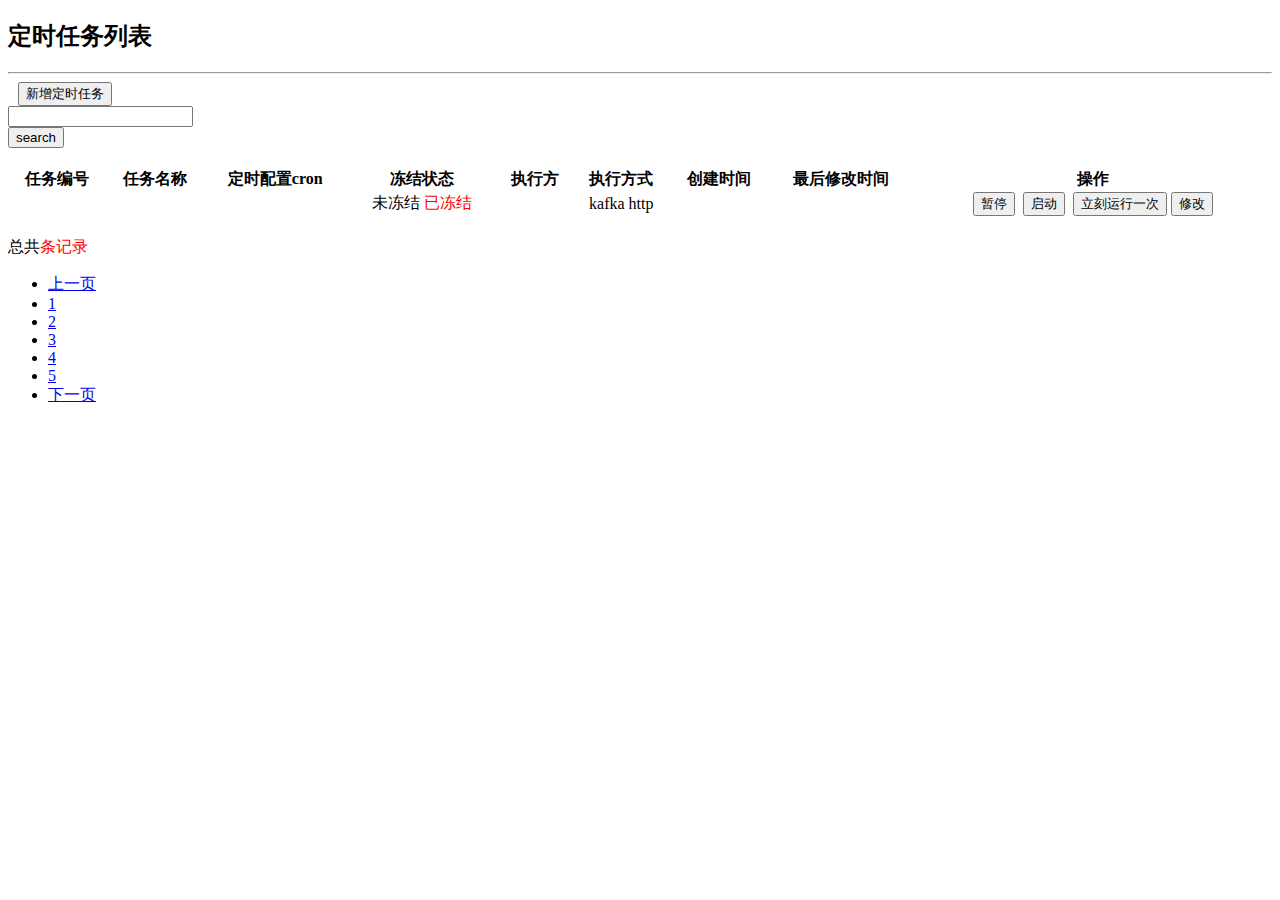
<file: src/main/resources/templates/index.html>
<!DOCTYPE html>
<html xmlns:th="http://www.thymeleaf.org">
<head>
    <meta charset="UTF-8">
    <title>定时任务后台管理页面</title>
    <!-- jquery -->
    <script type="text/javascript" th:src="@{/js/jquery.min.js}"></script>
    <link rel="stylesheet" type="text/css" th:href="@{/css/animate.min.css}"/>
    <link rel="stylesheet" type="text/css" th:href="@{/css/bootstrap.min.css}"/>
    <link rel="stylesheet" type="text/css" th:href="@{/css/font-awesome.min.css}"/>
    <link rel="stylesheet" type="text/css" th:href="@{/css/mediaelementplayer.css}"/>
    <link rel="stylesheet" type="text/css" th:href="@{/css/red.css}"/>
    <link rel="stylesheet" type="text/css" th:href="@{/css/simple-line-icons.css}"/>
    <link rel="stylesheet" type="text/css" th:href="@{/css/style.css}"/>
</head>
<body>
<div class="col-md-12 top-20 padding-0">
    <div class="col-md-12">
        <div class="panel">
            <div class="panel-body">
                <div class="col-md-12 padding-0" style="padding-bottom:20px;">
                    <h2>定时任务列表</h2>
                    <hr/>
                    <div class="col-md-6" style="padding-left:10px;">
                        <form action="import" method="post">
                            <input type="button" class="btn  btn-raised btn-success" onclick="addNewTask()"
                                   value="新增定时任务"/>
                        </form>
                    </div>
                    <div class="col-md-6">
                        <div class="col-lg-12">
                            <form action="/index">
                                <div class="input-group">
                                    <input type="input" class="form-control" aria-label="..." name="name"/>
                                    <div class="input-group-btn">
                                        <input type="submit" class="btn  btn-raised btn-success" value="search"/>&nbsp;&nbsp;&nbsp;
                                    </div>
                                </div>
                            </form>
                        </div>
                    </div>
                </div>
                <div class="responsive-table">
                    <table class="table table-striped table-bordered" width="100%" cellspacing="0" style="text-align:center;vertical-align:middle;">
                        <thead>
                        <tr>
                            <th style="text-align:center;vertical-align:middle;">任务编号</th>
                            <th style="text-align:center;vertical-align:middle;">任务名称</th>
                            <th style="text-align:center;vertical-align:middle;">定时配置cron</th>
                            <th style="text-align:center;vertical-align:middle;">冻结状态</th>
                            <th style="text-align:center;vertical-align:middle;">执行方</th>
                            <th style="text-align:center;vertical-align:middle;">执行方式</th>
                            <th style="text-align:center;vertical-align:middle;">创建时间</th>
                            <th style="text-align:center;vertical-align:middle;">最后修改时间</th>
                            <th style="text-align:center;vertical-align:middle;">操作</th>
                        </tr>
                        </thead>
                        <tbody>
                        <tr th:each="task:${taskList}">
                            <td>
                                <a th:href="@{'/quartz/taskrecords?taskno='+${task.taskno}}" th:text="${task.taskno}"></a>
                            </td>
                            <td th:text="${task.taskname}"/>
                            <td th:text="${task.schedulerrule}"/>
                            <td>
                                <span th:if="${task.frozenstatus eq 'UNFROZEN'}">未冻结</span>
                                <span th:if="${task.frozenstatus eq 'FROZEN'}" style="color:red;">已冻结</span>
                            </td>
                            <td th:text="${task.executorno}"/>
                            <td>
                                <span th:if="${task.sendtype eq 'kafka'}">kafka</span>
                                <span th:if="${task.sendtype eq 'http'}">http</span>
                            </td>
                            <td th:text="${#dates.format(task.createtime,'yyyy-MM-dd HH:mm:ss')}"/>
                            <td th:text="${#dates.format(task.lastmodifytime,'yyyy-MM-dd HH:mm:ss')}"/>
                            <td>
                                <span th:if="${task.frozenstatus eq 'UNFROZEN'}"> <input type="button"
                                                                                         class="btn btn-3d btn-danger"
                                                                                         value="暂停"
                                                                                         th:onclick="'javascript:startOrStop('+${task.taskno}+')'"/>&nbsp;</span>
                                <span th:if="${task.frozenstatus eq 'FROZEN'}"> <input type="button"
                                                                                       class="btn  btn-3d btn-success"
                                                                                       value="启动"
                                                                                       th:onclick="'javascript:startOrStop('+${task.taskno}+')'"/>&nbsp;</span>
                                <input type="button" class="btn btn-3d btn-success"
                                       th:onclick="'javascript:runRightNow('+${task.taskno}+')'" value="立刻运行一次"/>
                                <input type="button" class="btn btn-3d btn-success"
                                       th:onclick="'javascript:editpage('+${task.id}+')'" value="修改"/>
                            </td>
                        </tr>
                        </tbody>
                    </table>
                </div>
                <div class="col-md-6" style="padding-top:20px;">
                    总共<span style="color: red;" th:text="${size}"/>条记录
                </div>

                <div class="col-md-6">
                    <ul class="pagination pull-right">
                        <li>
                            <a href="#" aria-label="Previous">
                                <span aria-hidden="true">上一页</span>
                            </a>
                        </li>
                        <li class="active">
                            <a href="#">1</a>
                        </li>
                        <li>
                            <a href="#">2</a>
                        </li>
                        <li>
                            <a href="#">3</a>
                        </li>
                        <li>
                            <a href="#">4</a>
                        </li>
                        <li>
                            <a href="#">5</a>
                        </li>
                        <li>
                            <a href="#" aria-label="Next">
                                <span aria-hidden="true">下一页</span>
                            </a>
                        </li>
                    </ul>
                </div>
            </div>
        </div>
    </div>
</div>

<script type="text/javascript" th:inline="javascript">
    function editpage(id) {
        location.href = "/quartz/edit/taskpage?id=" + id;
    }

    function addNewTask() {
        location.href = "/quartz/add/taskpage/";
    }

    function startOrStop(taskNo) {
        $.ajax({
            url: "/quartz/list/optionjob?taskNo=" + taskNo,
            type: "GET",
            dataType: "json",
            success: function (result) {
                if (result.code == 200) {
                    alert("success!");
                    location.href = "/";
                } else if (result.code == 6001) {
                    alert("任务编号为空!");
                } else if (result.code == 1003) {
                    alert("无此定时任务!");
                } else {
                    alert("system error!");
                }
            }
        });
    };

    function runRightNow(taskNo) {
        $.ajax({
            url: "/quartz/runtask/rightnow?taskno=" + taskNo,
            type: "GET",
            dataType: "json",
            success: function (result) {
                if (result.code == 200) {
                    alert("运行成功!");
                } else if (result.code == 6001) {
                    alert("任务编号不能为空!");
                } else if (result.code == 1003) {
                    alert("无此定时任务!");
                } else {
                    alert("执行失败!");
                }
            }
        });
    }
</script>
</body>
</html>
</file>
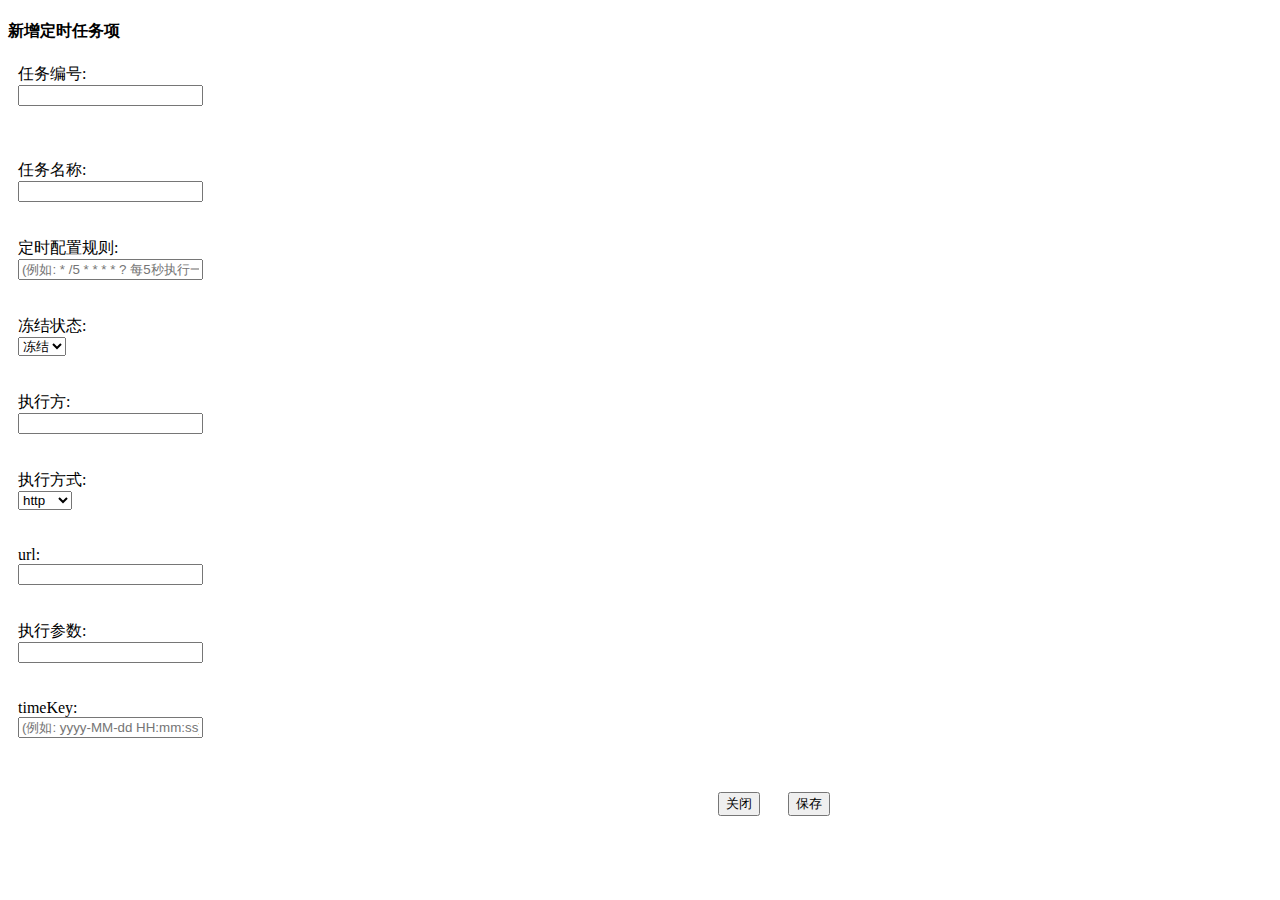
<file: src/main/resources/templates/addtask.html>
<!DOCTYPE html>
<html xmlns:th="http://www.thymeleaf.org">
<head>
    <meta charset="UTF-8">
    <title>定时任务新增页面</title>
    <!-- jquery -->
    <script type="text/javascript" th:src="@{/js/jquery.min.js}"></script>
    <link rel="stylesheet" type="text/css" th:href="@{/css/animate.min.css}"/>
    <link rel="stylesheet" type="text/css" th:href="@{/css/bootstrap.min.css}"/>
    <link rel="stylesheet" type="text/css" th:href="@{/css/font-awesome.min.css}"/>
    <link rel="stylesheet" type="text/css" th:href="@{/css/mediaelementplayer.css}"/>
    <link rel="stylesheet" type="text/css" th:href="@{/css/red.css}"/>
    <link rel="stylesheet" type="text/css" th:href="@{/css/simple-line-icons.css}"/>
    <link rel="stylesheet" type="text/css" th:href="@{/css/style.css}"/>
</head>
<body>
<div class="col-md-12 top-20 padding-0">
    <div class="col-md-12">
        <div class="panel">
            <div class="panel-body">
                <div class="panel-heading">
                    <h4>新增定时任务项</h4>
                </div>
                <div class="col-md-6" style="padding-left:10px;">
                    <form action="#" method="post">
                        <div class="form-group"><label class="col-sm-2 control-label text-right">任务编号:</label>
                            <div class="col-sm-10"><input type="text" name="taskno" id="taskno" class="form-control">
                            </div>
                        </div>
                        <br/> <br/> <br/>
                        <div class="form-group"><label class="col-sm-2 control-label text-right">任务名称:</label>
                            <div class="col-sm-10"><input type="text" name="taskname" id="taskname"
                                                          class="form-control"></div>
                        </div>
                        <br/> <br/>
                        <div class="form-group"><label class="col-sm-2 control-label text-right">定时配置规则:</label>
                            <div class="col-sm-10"><input type="text" placeholder="(例如: * /5 * * * * ? 每5秒执行一次)"
                                                          name="schedulerrule" id="schedulerrule" class="form-control">
                            </div>
                        </div>
                        <br/> <br/>
                        <div class="form-group"><label class="col-sm-2 control-label text-right">冻结状态:</label>
                            <div class="col-sm-10">
                                <select class="form-control" id="frozenstatus">
                                    <option th:value="FROZEN" selected="selected" disabled="disabled">冻结</option>
                                </select>
                            </div>
                        </div>

                        <br/> <br/>
                        <div class="form-group"><label class="col-sm-2 control-label text-right">执行方:</label>
                            <div class="col-sm-10"><input type="text" name="executorno" id="executorno"
                                                          class="form-control"></div>
                        </div>
                        <br/> <br/>
                        <div class="form-group"><label class="col-sm-2 control-label text-right">执行方式:</label>
                            <div class="col-sm-10">
                                <select class="form-control" id="sendtype">
                                    <option th:value="http" >http</option>
                                    <option th:value="kafka" >kafka</option>
                                </select>
                            </div>
                        </div>
                        <br/> <br/>
                        <div class="form-group"><label class="col-sm-2 control-label text-right">url:</label>
                            <div class="col-sm-10"><input type="text" name="url" id="url" class="form-control"></div>
                        </div>
                        <br/> <br/>
                        <div class="form-group"><label class="col-sm-2 control-label text-right">执行参数:</label>
                            <div class="col-sm-10"><input type="text" name="executeparamter" id="executeparamter"
                                                          class="form-control"></div>
                        </div>
                        <br/><br/>
                        <div class="form-group"><label class="col-sm-2 control-label text-right">timeKey:</label>
                            <div class="col-sm-10"><input type="text" placeholder="(例如: yyyy-MM-dd HH:mm:ss)"
                                                          name="timekey" id="timekey" class="form-control"></div>
                        </div>
                        <br/> <br/><br/>
                        <input type="button" class="btn btn-3d btn-danger" th:onclick="'history.go(-1);'" align="left"
                               style="float:left;margin-left:700px;" value="关闭"/>&nbsp;&nbsp;&nbsp;&nbsp;&nbsp;&nbsp;
                        <input type="button" class="btn  btn-3d btn-success" id="savetask" align="right" value="保存"/>
                    </form>
                </div>
            </div>
        </div>
    </div>
</div>

<script type="text/javascript" th:inline="javascript">
    $(function () {
        $("#savetask").on('click', function (e) {
            var taskno = $("#taskno").val();
            var taskname = $("#taskname").val();
            var schedulerrule = $("#schedulerrule").val();
            var frozenstatus = $("#frozenstatus").val();
            var executorno = $("#executorno").val();
            var sendtype = $("#sendtype").val();
            var url = $("#url").val();
            var executeparamter = $("#executeparamter").val();
            var timekey = $("#timekey").val();
            $.ajax({
                url: "/quartz/add/task",
                dataType: "json",
                type: "POST",
                data: {
                    "taskno": taskno,
                    "taskname": taskname,
                    "schedulerrule": schedulerrule,
                    "frozenstatus": frozenstatus,
                    "executorno": executorno,
                    "sendtype": sendtype,
                    "url": url,
                    "executeparamter": executeparamter,
                    "timekey": timekey
                },
                success: function (result) {
                    if (result.code == 200) {
                        alert("添加成功!");
                        location.href = "/";
                    } else if (result.code == 1001) {
                        alert("该任务编号已经存在");
                    }
                    else {
                        alert("system error");
                    }
                }
            })
        });
    });
</script>
</body>
</html>
</file>
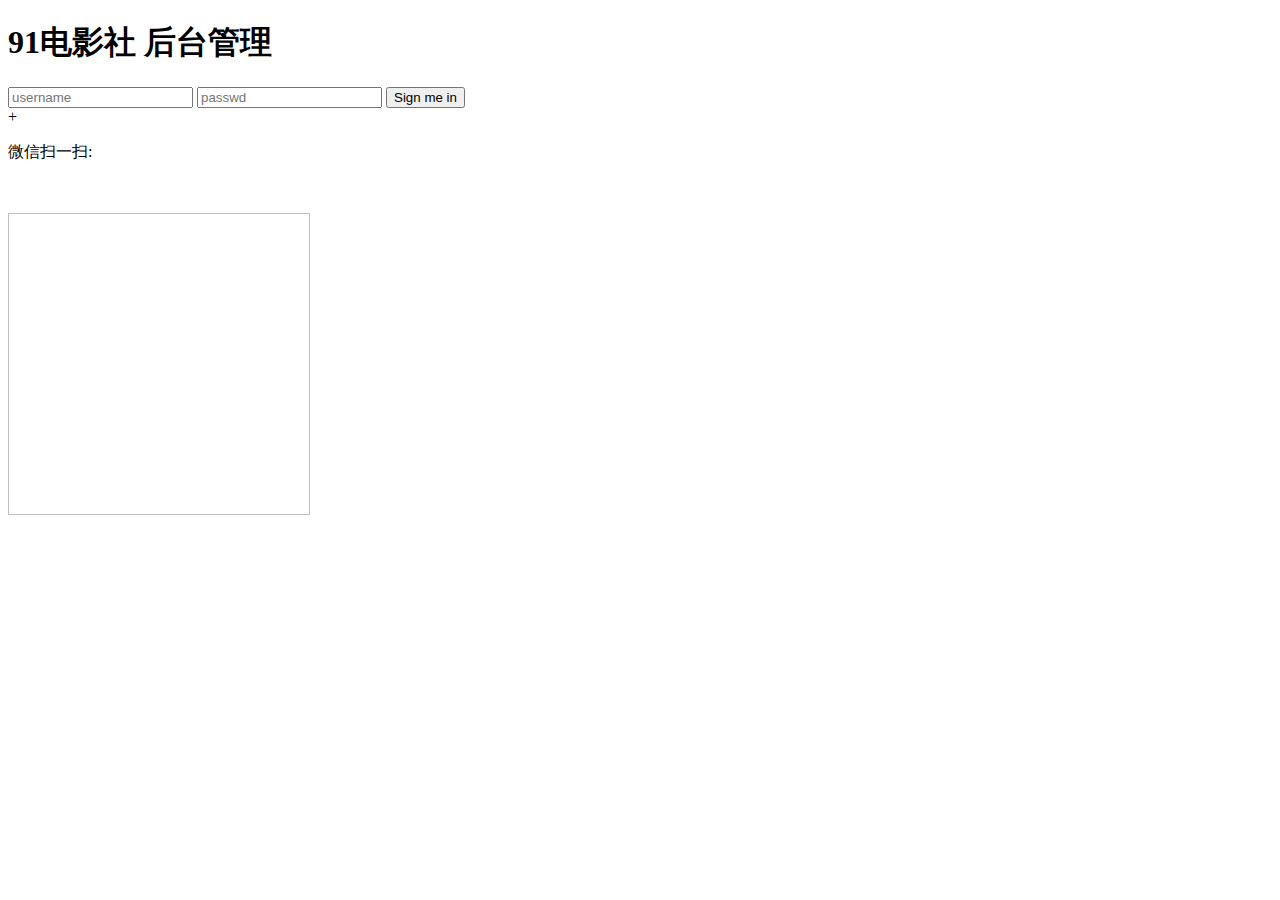
<file: src/main/resources/templates/login666.html>
<!DOCTYPE html>
<html lang="en" class="no-js" xmlns:th="http://www.thymeleaf.org">
<head>
    <meta charset="utf-8">
    <title>微信公众号: 91电影社 登录界面</title>
    <meta name="viewport" content="width=device-width, initial-scale=1.0">
    <meta name="description" content="">
    <meta name="author" content="">

    <!-- CSS -->
    <link rel="stylesheet" type="text/css" th:href="@{/css/animate.min.css}"/>

    <!--<link rel='stylesheet' href='http://fonts.googleapis.com/css?family=PT+Sans:400,700'>-->
    <link rel="stylesheet" type="text/css" th:href="@{/css/reset.css}">
    <link rel="stylesheet" type="text/css" th:href="@{/css/supersized.css}">
    <link rel="stylesheet" type="text/css" th:href="@{/css/loginstyle.css}">

    <!-- HTML5 shim, for IE6-8 support of HTML5 elements -->
    <!--[if lt IE 9]>
    <!--<script src="http://html5shim.googlecode.com/svn/trunk/html5.js"></script>-->
    <![endif]-->
</head>
<body>
<div class="page-container">
    <h1>91电影社 后台管理</h1>
    <form id="loginaction">
        <input type="text" name="username" id="username" class="username" placeholder="username">
        <input type="password" name="passwd" id="passwd" class="password" placeholder="passwd">
        <button id="sign_in" >Sign me in</button>
      <!--  <button id="sign_in">Sign me in</button>-->
        <div class="error"><span>+</span></div>
    </form>
    <div class="connect">
        <p>微信扫一扫:</p><br/>
        <p>
            <img style="width:302px;height: 302px;" th:src="@{/img/backgrounds/91movieqrcode.jpg}" alt="" th:title="91电影社"/>
        </p>
    </div>
</div>
<!-- Javascript -->
<script type="text/javascript" th:src="@{/js/jquery-1.8.2.min.js}"></script>
<script type="text/javascript" th:src="@{/js/supersized.3.2.7.min.js}"></script>
<script type="text/javascript" th:src="@{/js/supersized-init.js}"></script>

<script type="text/javascript">
    $(function () {
        $("#sign_in").on('click', function (e) {
            e.preventDefault();
            console.log("===================");
            $.ajax({
                beforeSend: function () {
                    if ($("#username").val() == "" || $("#passwd").val() == "") {
                        alert("username or passwd is null");
                        return false;
                    }
                },
                url: "loginasyn?username=" + $("#username").val() + "&passwd=" + $("#passwd").val(),
                type: "GET",
                dataType: "json",
                success: function (result) {
                    if (!$.isEmptyObject(result)) {
                        if (result.code == 1000) {
                            location.href = "/index";
                        } else {
                            alert(result["msg"]);
                        }
                    } else {
                        alert("接口返回值为空");
                    }
                },
                error: function () {
                    alert("error");
                }
            })
        });
    })
</script>
</body>
</html>
</file>
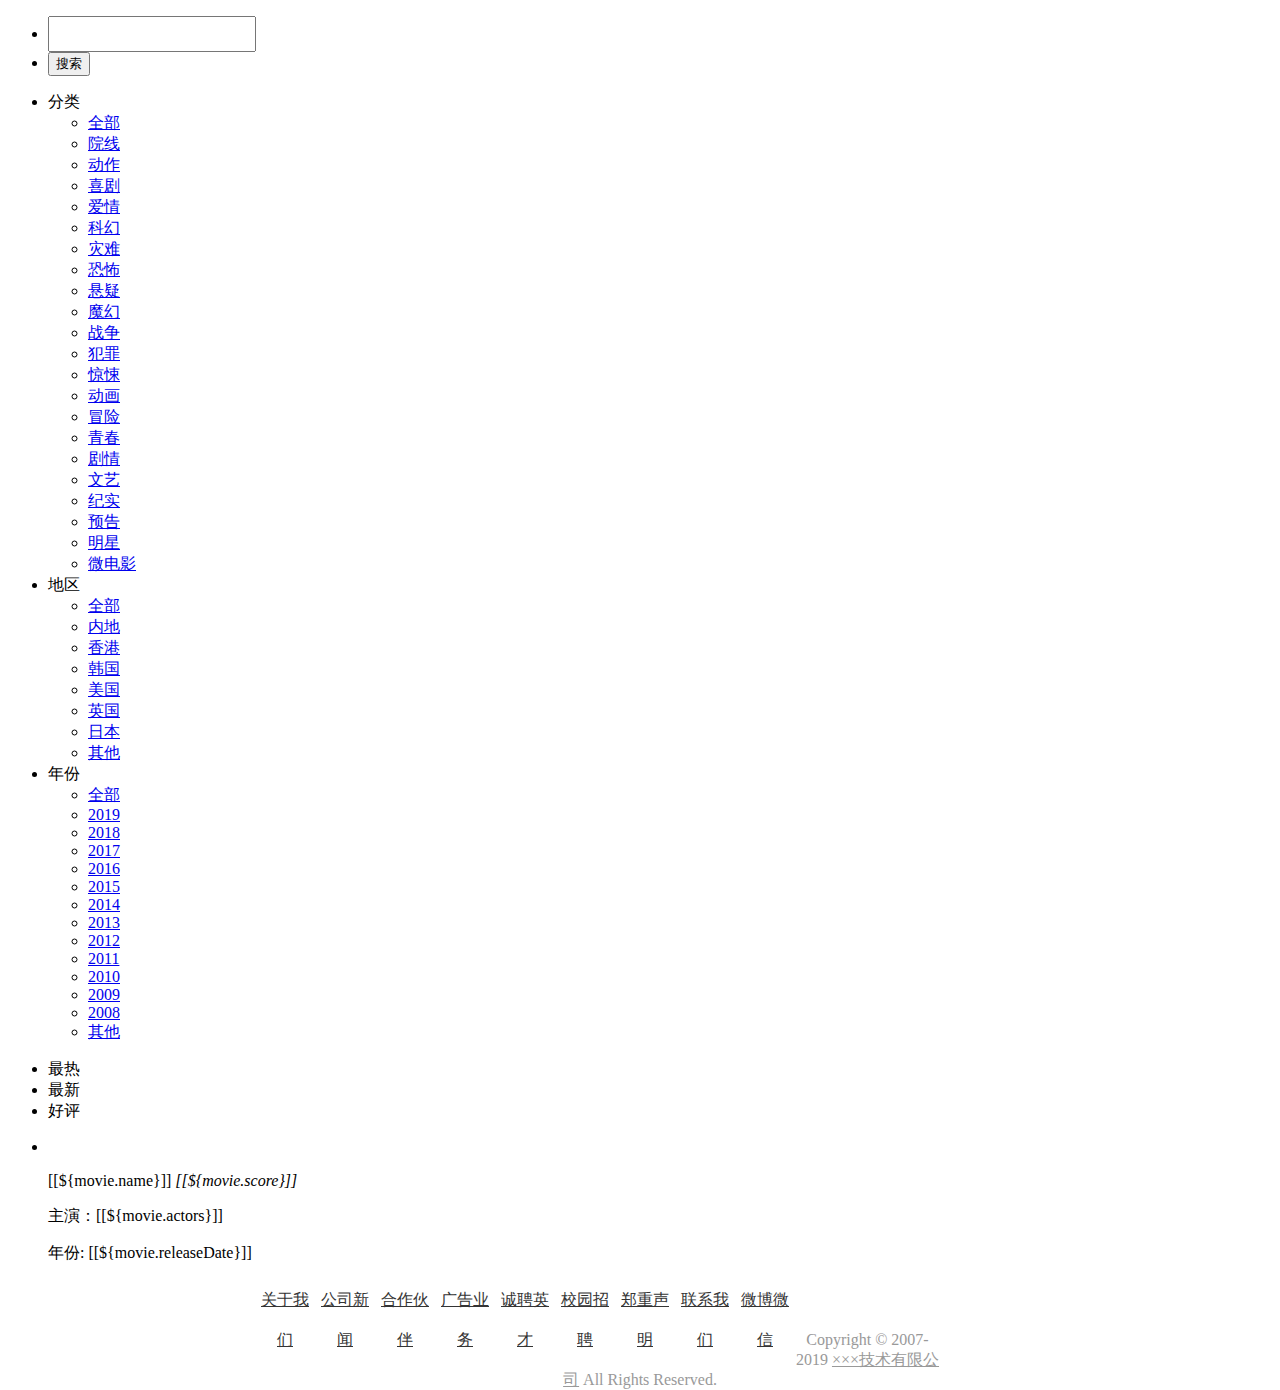
<file: src/main/resources/templates/movie.html>
<!DOCTYPE html>
<html lang="en" xmlns:th="http://www.thymeleaf.org">
<head>
    <meta http-equiv="Content-Type" content="text/html; charset=UTF-8">
    <meta name="viewport" content="width=device-width, initial-scale=1.0">
    <title>es搜索视频页</title>
    <meta name="keywords" content="">
    <meta name="description" content="">
    <meta http-equiv="X-UA-Compatible" content="ie=edge">
    <link rel="stylesheet" type="text/css" th:href="@{/css/base.css}"/>
    <link rel="stylesheet" type="text/css" th:href="@{/css/header.css}"/>
    <link rel="stylesheet" type="text/css" th:href="@{/css/list.css}"/>
    <link rel="stylesheet" type="text/css" th:href="@{/css/moviereset.css}"/>
    <script type="text/javascript" th:src="@{/js/jquery.min.js}"></script>
</head>

<body class=" grid-1410">
<div>
    <div class="pagination">
        <ul class="clearfix">
            <form action="/search">
                <li class="pages "><input class="pages " type="text" id="keyword" name="keyword"
                                          style="width:200px; height:30px;"/></li>
                <li class="pages cur"><a><input type="submit" value="搜索"/></a></li>
            </form>
        </ul>
    </div>
</div>

<div class="main">
    <div class="navBox">
        <nav>
            <div class="filter">
                <ul class="filter_detail clearfix">
                    <li class="filter_detail_row" id="form-label">
                        <label for="">分类</label>
                        <ul class="filter_detail_column clearfix">
                            <li class="selectAll cur" name="cataid=211280">
                                <a href="http://localhost:8080/search?label=*">全部</a></li>

                            <li data-filter="cataid=211280" class="">
                                <a href="http://localhost:8080/search?label=院线"
                                   name="
                                00030002_typeid_1_cataid_211280
                            ">院线</a>
                            </li>

                            <li data-filter="cataid=100" class="">
                                <a href="http://localhost:8080/search?label=动作" name="
                                00030002_typeid_1_cataid_100
                            ">动作</a>
                            </li>

                            <li data-filter="cataid=124" class="">
                                <a href="http://localhost:8080/search?label=喜剧" name="
                                00030002_typeid_1_cataid_124
                            ">喜剧</a>
                            </li>

                            <li data-filter="cataid=101" class="">
                                <a href="http://localhost:8080/search?label=爱情" name="
                                00030002_typeid_1_cataid_101
                            ">爱情</a>
                            </li>

                            <li data-filter="cataid=104" class="">
                                <a href="http://localhost:8080/search?label=科幻" name="
                                00030002_typeid_1_cataid_104
                            ">科幻</a>
                            </li>

                            <li data-filter="cataid=102" class="">
                                <a href="http://localhost:8080/search?label=灾难" name="
                                00030002_typeid_1_cataid_102
                            ">灾难</a>
                            </li>

                            <li data-filter="cataid=103" class="">
                                <a href="http://localhost:8080/search?label=恐怖" name="
                                00030002_typeid_1_cataid_103
                            ">恐怖</a>
                            </li>

                            <li data-filter="cataid=125" class="">
                                <a href="http://localhost:8080/search?label=悬疑" name="
                                00030002_typeid_1_cataid_125
                            ">悬疑</a>
                            </li>

                            <li data-filter="cataid=126" class="">
                                <a href="http://localhost:8080/search?label=魔幻" name="
                                00030002_typeid_1_cataid_126
                            ">魔幻</a>
                            </li>

                            <li data-filter="cataid=127" class="">
                                <a href="战争" name="
                                00030002_typeid_1_cataid_127
                            ">战争</a>
                            </li>

                            <li data-filter="cataid=128" class="">
                                <a href="http://localhost:8080/search?label=犯罪" name="
                                00030002_typeid_1_cataid_128
                            ">犯罪</a>
                            </li>

                            <li data-filter="cataid=129" class="">
                                <a href="http://localhost:8080/search?label=惊悚" name="
                                00030002_typeid_1_cataid_129">惊悚</a>
                            </li>

                            <li data-filter="cataid=130" class="">
                                <a href="http://localhost:8080/search?label=动画" name="
                                00030002_typeid_1_cataid_130">动画</a>
                            </li>

                            <li data-filter="cataid=131" class="">
                                <a href="http://localhost:8080/search?label=冒险" name="
                                00030002_typeid_1_cataid_131">冒险</a>
                            </li>

                            <li data-filter="cataid=132" class="">
                                <a href="http://localhost:8080/search?label=青春" name="
                                00030002_typeid_1_cataid_132
                            ">青春</a>
                            </li>

                            <li data-filter="cataid=133" class="">
                                <a href="http://localhost:8080/search?label=剧情" name="
                                00030002_typeid_1_cataid_133
                            ">剧情</a>
                            </li>

                            <li data-filter="cataid=134" class="">
                                <a href="http://localhost:8080/search?label=文艺" name="
                                00030002_typeid_1_cataid_134
                            ">文艺</a>
                            </li>

                            <li data-filter="cataid=135" class="">
                                <a href="http://localhost:8080/search?label=纪实" name="
                                00030002_typeid_1_cataid_135
                            ">纪实</a>
                            </li>

                            <li data-filter="cataid=137" class="">
                                <a href="http://localhost:8080/search?label=预告" name="
                                00030002_typeid_1_cataid_137
                            ">预告</a>
                            </li>

                            <li data-filter="cataid=75261" class="">
                                <a href="http://localhost:8080/search?label=明星" name="
                                00030002_typeid_1_cataid_75261
                            ">明星</a>
                            </li>

                            <li data-filter="cataid=75281" class="">
                                <a href="http://localhost:8080/search?label=微电影" name="
                                00030002_typeid_1_cataid_75281
                            ">微电影</a>
                            </li>
                        </ul>
                    </li>

                    <li class="filter_detail_row" id="form-area">
                        <label for="">地区</label>
                        <ul class="filter_detail_column clearfix">
                            <li class="selectAll" name="area=内地">
                                <a href="http://localhost:8080/search?area=*"
                                   name="00030002_typeid_1_all">全部</a></li>

                            <li data-filter="area=内地" class="cur">
                                <a href="http://localhost:8080/search?area=内地" onclick="" name="
                                00030002_typeid_1_area_5">内地</a>
                            </li>

                            <li data-filter="area=香港" class="">
                                <a href="http://localhost:8080/search?area=香港" name="
                                00030002_typeid_1_area_6">香港</a>
                            </li>

                            <li data-filter="area=韩国" class="">
                                <a href="http://localhost:8080/search?area=韩国"
                                   name="00030002_typeid_1_area_12">韩国</a>
                            </li>

                            <li data-filter="area=美国" class="">
                                <a href="http://localhost:8080/search?area=美国"
                                   name="00030002_typeid_1_area_4">美国</a>
                            </li>

                            <li data-filter="area=英国" class="">
                                <a href="http://localhost:8080/search?area=英国" name="
                                00030002_typeid_1_area_10
                            ">英国</a>
                            </li>

                            <li data-filter="area=日本" class="">
                                <a href="http://localhost:8080/search?area=日本" name="
                                00030002_typeid_1_area_9
                            ">日本</a>
                            </li>

                            <li data-filter="area=-1" class="">
                                <a href="http://localhost:8080/search?area=其他"
                                   name="00030002_typeid_1_area_0">其他</a>
                            </li>
                        </ul>
                    </li>

                    <li class="filter_detail_row" id="form-release">
                        <label for="">年份</label>
                        <ul class="filter_detail_column clearfix">
                            <li class="selectAll cur" name="year=2019">
                                <a href="http://localhost:8080/search?release=*"
                                   name="00030002_typeid_1_all">全部</a></li>

                            <li data-filter="year=2019" class="">
                                <a href="http://localhost:8080/search?release=2019" name="
                                00030002_typeid_1_year_2019
                            ">2019</a>
                            </li>

                            <li data-filter="year=2018" class="">
                                <a href="http://localhost:8080/search?release=2018" name="
                                00030002_typeid_1_year_2018
                            ">2018</a>
                            </li>

                            <li data-filter="year=2017" class="">
                                <a href="http://localhost:8080/search?release=2017" name="
                                00030002_typeid_1_year_2017
                            ">2017</a>
                            </li>

                            <li data-filter="year=2016" class="">
                                <a href="http://localhost:8080/search?release=2016" name="
                                00030002_typeid_1_year_2016
                            ">2016</a>
                            </li>

                            <li data-filter="year=2015" class="">
                                <a href="http://localhost:8080/search?release=2015" name="
                                00030002_typeid_1_year_2015
                            ">2015</a>
                            </li>

                            <li data-filter="year=2014" class="">
                                <a href="http://localhost:8080/search?release=2014" name="00030002_typeid_1_year_2014">2014</a>
                            </li>

                            <li data-filter="year=2013" class="">
                                <a href="http://localhost:8080/search?release=2013" name="
                                00030002_typeid_1_year_2013">2013</a>
                            </li>

                            <li data-filter="year=2012" class="">
                                <a href="http://localhost:8080/search?release=2012" name="
                                00030002_typeid_1_year_2012
                            ">2012</a>
                            </li>

                            <li data-filter="year=2011" class="">
                                <a href="http://localhost:8080/search?release=2011" name=" 00030002_typeid_1_year_2011
                            ">2011</a>
                            </li>

                            <li data-filter="year=2010" class="">
                                <a href="http://localhost:8080/search?release=2010" name="
                                00030002_typeid_1_year_2010
                            ">2010</a>
                            </li>

                            <li data-filter="year=2009" class="">
                                <a href="http://localhost:8080/search?release=2009" name="
                                00030002_typeid_1_year_2009
                            ">2009</a>
                            </li>

                            <li data-filter="year=2008" class="">
                                <a href="http://localhost:8080/search?release=2008" name="
                                00030002_typeid_1_year_2008
                            ">2008</a>
                            </li>

                            <li data-filter="year=-1" class="">
                                <a href="http://localhost:8080/search?release=其他" name="
                                00030002_typeid_1_year_-1
                            ">其他</a>
                            </li>
                        </ul>
                    </li>
                </ul>
            </div>
        </nav>
    </div>

    <div class="tab">
        <ul class="clearfix">
            <li class="tabBtn  " path-name="hot" id="hot" name="00030003_2">最热</li>
            <li class="tabBtn cur" path-name="time" id="time" name="00030003_3">最新</li>
            <li class="tabBtn " path-name="score" id="score" name="00030003_1">好评</li>
        </ul>
    </div>

    <div class="listContent" id="listContent">
        <ul class="clearfix">
            <li class="content" id="8092952" th:each="movie:${movieIndices}">
                <div class="contentBox">
                    <i class="superscript-ita">
                        <em class="blueDisk"></em>
                    </i>
                    <img th:src="${movie.picurl}" alt="">
                    <i class="boxshadow"></i>
                    <div class="introduction">
                        <p class="title clearfix" title="">
                            <span class="titleDetail">[[${movie.name}]]</span>
                            <span class="score">
                            <i>[[${movie.score}]]</i>
                        </span>
                        </p>
                        <div class="message">
                            <p class="actress clearfix"><label for="">主演：</label><span>[[${movie.actors}]]</span></p>
                            <p class="playback clearfix">
                                年份: [[${movie.releaseDate}]]
                            </p>
                        </div>
                    </div>
                </div>
            </li>
        </ul>
    </div>


    <!--<div class="pagination">
        <ul class="clearfix">
            <li class="previous disabled"><a href="javascript:void(0)">上一页</a></li>
            <li class="pages cur" page-number="pn=1"><a href="javascript:void(0)" name="00030007_pn_1">1</a></li>
            <li class="pages " page-number="pn=2"><a href="javascript:void(0)" name="00030007_pn_2">2</a></li>
            <li class="pages " page-number="pn=3"><a href="javascript:void(0)" name="00030007_pn_3">3</a></li>
            <li class="pages " page-number="pn=4"><a href="javascript:void(0)" name="00030007_pn_4">4</a></li>
            <li class="pages " page-number="pn=5"><a href="javascript:void(0)" name="00030007_pn_5">5</a></li>
            <li class="pages " page-number="pn=6"><a href="javascript:void(0)" name="00030007_pn_6">6</a></li>
            <li class="pages " page-number="pn=7"><a href="javascript:void(0)" name="00030007_pn_7">7</a></li>
            <li class=" ellipsis"><a href="javascript:void(0)">···</a></li>
            <li class="pages" page-number="pn=30"><a href="javascript:void(0)" name="00030007_pn_30">30</a></li>
            <li class="next "><a href="javascript:void(0)">下一页</a></li>
        </ul>
    </div>-->
</div>

<style>
    div.g_copyright.g_miniFooter ul, .grid-1010 div.g_copyright.g_miniFooter ul {
        width: 650px;
        height: 50px;
        margin: 0 auto;
        line-height: 40px;
        display: block;
        text-align: center;
    }

    .grid-1230 div.g_copyright.g_miniFooter ul, .grid-1410 div.g_copyright.g_miniFooter ul, .grid-1170 div.g_copyright.g_miniFooter ul, .grid-1380 div.g_copyright.g_miniFooter ul {
        width: 810px;
    }

    div.g_copyright.g_miniFooter ul li {
        width: 60px;
        text-align: center;
        display: inline-block;
        margin: 0 0 0 0px;
        float: left;
    }

    div.g_copyright.g_miniFooter p {
        width: 600px;
        margin: 0 auto;
        height: 30px;
        line-height: 20px;
        text-align: center;
        color: #999999;
    }

    div.g_copyright.g_miniFooter p a {
        color: #999999;
    }

    div.g_copyright.g_miniFooter p a:hover {
        color: #666666;
    }

    div.g_copyright.g_miniFooter ul li a:hover {
        color: #666666;
    }

    div.g_copyright.g_miniFooter ul li a {
        color: #343434;
    }

    div.g_copyright.g_miniFooter {
        margin: 0 auto;
        text-align: center;
        border-top: none;
        border-bottom: none;
        background: none;
        padding: 0;
        line-height: normal;
        color: #666666;
    }

    div.footerin {
        width: 100%;
        border-top: solid 0px #ccc;
    }
</style>
<div class="footerin">
    <div class="g_copyright g_miniFooter ">
        <ul class="txt_list">
            <li><a title="关于我们" href="" rel="nofollow" target="_blank">关于我们</a></li>
            <li><a title="公司新闻" href="" rel="nofollow" target="_blank">公司新闻</a></li>
            <li><a title="合作伙伴" href="" rel="nofollow" target="_blank">合作伙伴</a>
            </li>
            <li><a title="广告业务" href="" rel="nofollow" target="_blank">广告业务</a></li>
            <li><a title="诚聘英才" href="" rel="nofollow" target="_blank">诚聘英才</a></li>
            <li><a title="校园招聘" href="" rel="nofollow" target="_blank">校园招聘</a></li>
            <li><a title="郑重声明" href="" rel="nofollow" target="_blank">郑重声明</a></li>
            <li><a title="联系我们" href="" rel="nofollow" target="_blank">联系我们</a></li>
            <li><a title="微博微信" href="" rel="nofollow" target="_blank">微博微信</a>
            </li>
        </ul>
        <p>Copyright © 2007-2019 <a href="" rel="nofollow" target="_blank">×××技术有限公司</a> All Rights Reserved.</p>
    </div>
</div>
</body>
<script type="text/javascript">

    function handleGetParams(targetParams) {
        let params = {}
        let urlParamsStr = location.search.slice(1).split('&')
        let urlArray = urlParamsStr.forEach(e => {
            if(!e) {
            return
        }

        let [k,y] = e.split('=')
        params[k] = y
    })
        params = Object.assign(params, targetParams)
        window.location.href = window.location.pathname + '?' + o2u(params)
    }

    function o2u(o) {
        let url = ''
        for (let key in o) {
            url += `&${key}=${o[key]}`
        }
        return url.slice(1)
    }

    $('#form-label a,#form-release a,#form-area a').click(function(e) {
        e.preventDefault()
    })

    $('#form-label a').click(function() {
        handleGetParams({
            label: $(this).text().trim()
        })
    })
    $('#form-release a').click(function() {
        handleGetParams({
            release: $(this).text().trim()
        })
    })
    $('#form-area a').click(function() {
        handleGetParams({
            area: $(this).text().trim()
        })
    })


    // label 分类
    // release 年
    // area 地区
</script>
</html>
</file>
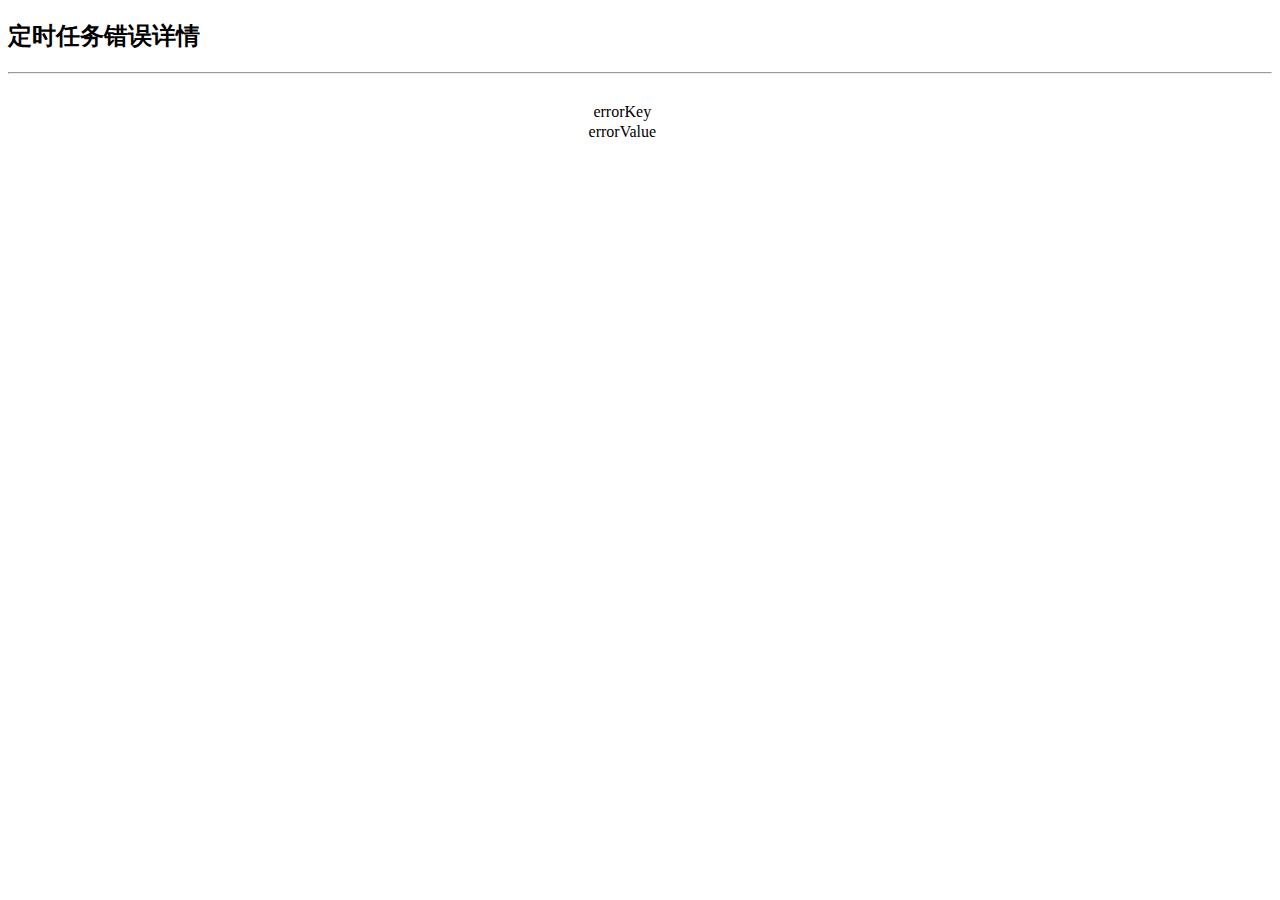
<file: src/main/resources/templates/taskerrors.html>
<!DOCTYPE html>
<html xmlns:th="http://www.thymeleaf.org">
<head>
    <meta charset="UTF-8">
    <title>定时任务错误详情页面</title>
    <!-- jquery -->
    <script type="text/javascript" th:src="@{/js/jquery.min.js}"></script>
    <link rel="stylesheet" type="text/css" th:href="@{/css/animate.min.css}"/>
    <link rel="stylesheet" type="text/css" th:href="@{/css/bootstrap.min.css}"/>
    <link rel="stylesheet" type="text/css" th:href="@{/css/font-awesome.min.css}"/>
    <link rel="stylesheet" type="text/css" th:href="@{/css/mediaelementplayer.css}"/>
    <link rel="stylesheet" type="text/css" th:href="@{/css/red.css}"/>
    <link rel="stylesheet" type="text/css" th:href="@{/css/simple-line-icons.css}"/>
    <link rel="stylesheet" type="text/css" th:href="@{/css/style.css}"/>
</head>
<body>
<div class="col-md-12 top-20 padding-0">
    <div class="col-md-12">
        <div class="panel">
            <div class="panel-body">
                <div class="col-md-12 padding-0" style="padding-bottom:20px;">
                    <h2>定时任务错误详情</h2>
                    <hr/>
                </div>
                <div class="responsive-table">
                    <table class="table table-striped table-bordered" width="100%" cellspacing="0"  style="text-align:center;vertical-align:middle;font-size: 16px;">
                        <tr>
                            <td style="text-align:center;vertical-align:middle;">errorKey</td>
                            <td style="text-align:left;vertical-align:middle;" th:text="${taskErrors.errorkey}"/>
                        </tr>
                        <tr>
                            <td style="text-align:center;vertical-align:middle;">errorValue</td>
                            <td style="color: red;text-align:left;vertical-align:middle;" th:text="${taskErrors.errorvalue}"/>
                        </tr>
                    </table>
                </div>
            </div>
        </div>
    </div>
</div>

<script type="text/javascript" th:inline="javascript">
    function editpage(id) {
        location.href = "/quartz/edit/taskpage?id=" + id;
    }

    function addNewTask() {
        location.href = "/quartz/add/taskpage/";
    }

    function startOrStop(taskNo) {
        $.ajax({
            url: "/quartz/list/optionjob?taskNo=" + taskNo,
            type: "GET",
            dataType: "json",
            success: function (result) {
                if (result.code == 200) {
                    alert("success!");
                    location.href = "/";
                } else if (result.code == 6001) {
                    alert("任务编号为空!");
                } else if (result.code == 1003) {
                    alert("无此定时任务!");
                } else {
                    alert("system error!");
                }
            }
        });
    };

    function runRightNow(taskNo) {
        $.ajax({
            url: "/quartz/runtask/rightnow?taskno=" + taskNo,
            type: "GET",
            dataType: "json",
            success: function (result) {
                if (result.code == 200) {
                    alert("运行成功!");
                } else if (result.code == 6001) {
                    alert("任务编号不能为空!");
                } else if (result.code == 1003) {
                    alert("无此定时任务!");
                } else {
                    alert("执行失败!");
                }
            }
        });
    }
</script>
</body>
</html>
</file>
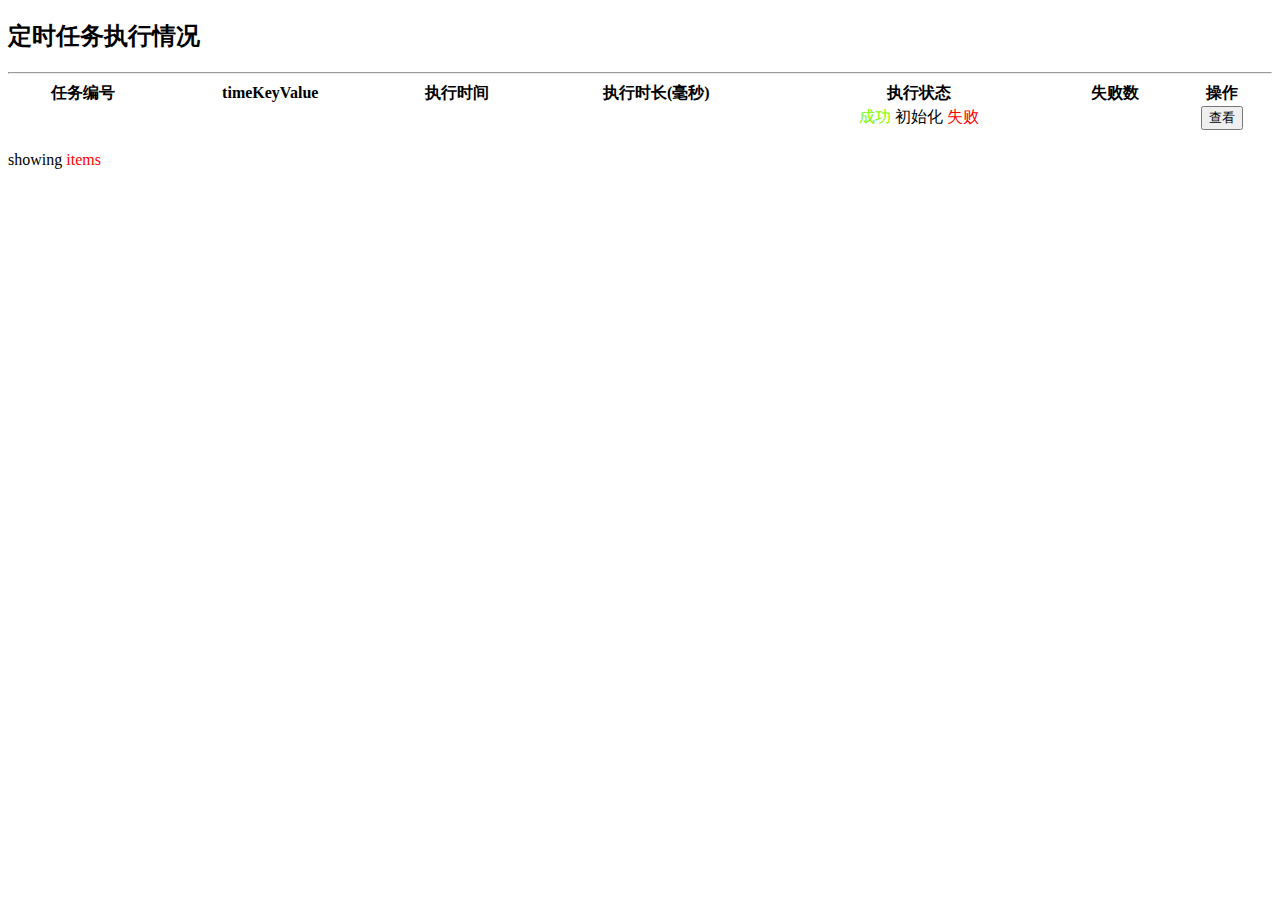
<file: src/main/resources/templates/taskrecords.html>
<!DOCTYPE html>
<html xmlns:th="http://www.thymeleaf.org">
<head>
    <meta charset="UTF-8">
    <title>定时任务执行详情页面</title>
    <!-- jquery -->
    <script type="text/javascript" th:src="@{/js/jquery.min.js}"></script>
    <link rel="stylesheet" type="text/css" th:href="@{/css/animate.min.css}"/>
    <link rel="stylesheet" type="text/css" th:href="@{/css/bootstrap.min.css}"/>
    <link rel="stylesheet" type="text/css" th:href="@{/css/font-awesome.min.css}"/>
    <link rel="stylesheet" type="text/css" th:href="@{/css/mediaelementplayer.css}"/>
    <link rel="stylesheet" type="text/css" th:href="@{/css/red.css}"/>
    <link rel="stylesheet" type="text/css" th:href="@{/css/simple-line-icons.css}"/>
    <link rel="stylesheet" type="text/css" th:href="@{/css/style.css}"/>
</head>
<body>
<div class="col-md-12 top-20 padding-0">
    <div class="col-md-12">
        <div class="panel">
            <div class="panel-body">
                <h2>定时任务执行情况</h2>
                <hr/>
                <div class="responsive-table">
                    <table class="table table-striped table-bordered" width="100%" cellspacing="0"  style="text-align:center;vertical-align:middle;">
                        <thead>
                        <tr>
                            <th style="text-align:center;vertical-align:middle;">任务编号</th>
                            <th style="text-align:center;vertical-align:middle;">timeKeyValue</th>
                            <th style="text-align:center;vertical-align:middle;">执行时间</th>
                            <th style="text-align:center;vertical-align:middle;">执行时长(毫秒)</th>
                            <th style="text-align:center;vertical-align:middle;">执行状态</th>
                            <th style="text-align:center;vertical-align:middle;">失败数</th>
                            <th style="text-align:center;vertical-align:middle;">操作</th>
                        </tr>
                        </thead>
                        <tbody>
                        <tr th:each="task:${quartzTaskRecords}">
                            <td th:text="${task.taskno}" />
                            <td th:text="${task.timekeyvalue}"/>
                            <td th:text="${#dates.format(task.executetime,'yyyy-MM-dd HH:mm:ss')}"/>
                            <td th:text="${task.time}"/>
                            <td>
                                <span th:if="${task.taskstatus eq 'SUCCESS'}" style="color:lawngreen">成功</span>
                                <span th:if="${task.taskstatus eq 'INIT'}">初始化</span>
                                <span th:if="${task.taskstatus eq 'FAIL'}" style="color:red;">失败</span>
                            </td>
                            <td th:text="${task.failcount}"/>
                            <td >
                                <span th:if="${task.taskstatus eq 'FAIL'} or ${task.taskstatus eq 'INIT'}" >
                                     <input type="button" class="btn btn-3d btn-danger" th:onclick="'javascript:detailTaskErrors('+${task.id}+')'" value="查看"/>
                                </span>
                            </td>
                        </tr>
                        </tbody>
                    </table>
                </div>
                <div class="col-md-6" style="padding-top:20px;">
                    showing <span style="color: red;" th:text="${size}"/> items
                </div>
            </div>
        </div>
    </div>
</div>

<script type="text/javascript" th:inline="javascript">

        function detailTaskErrors(recordId) {
            location.href="/quartz/task/errors?recordid="+recordId;
        }

</script>
</body>
</html>
</file>
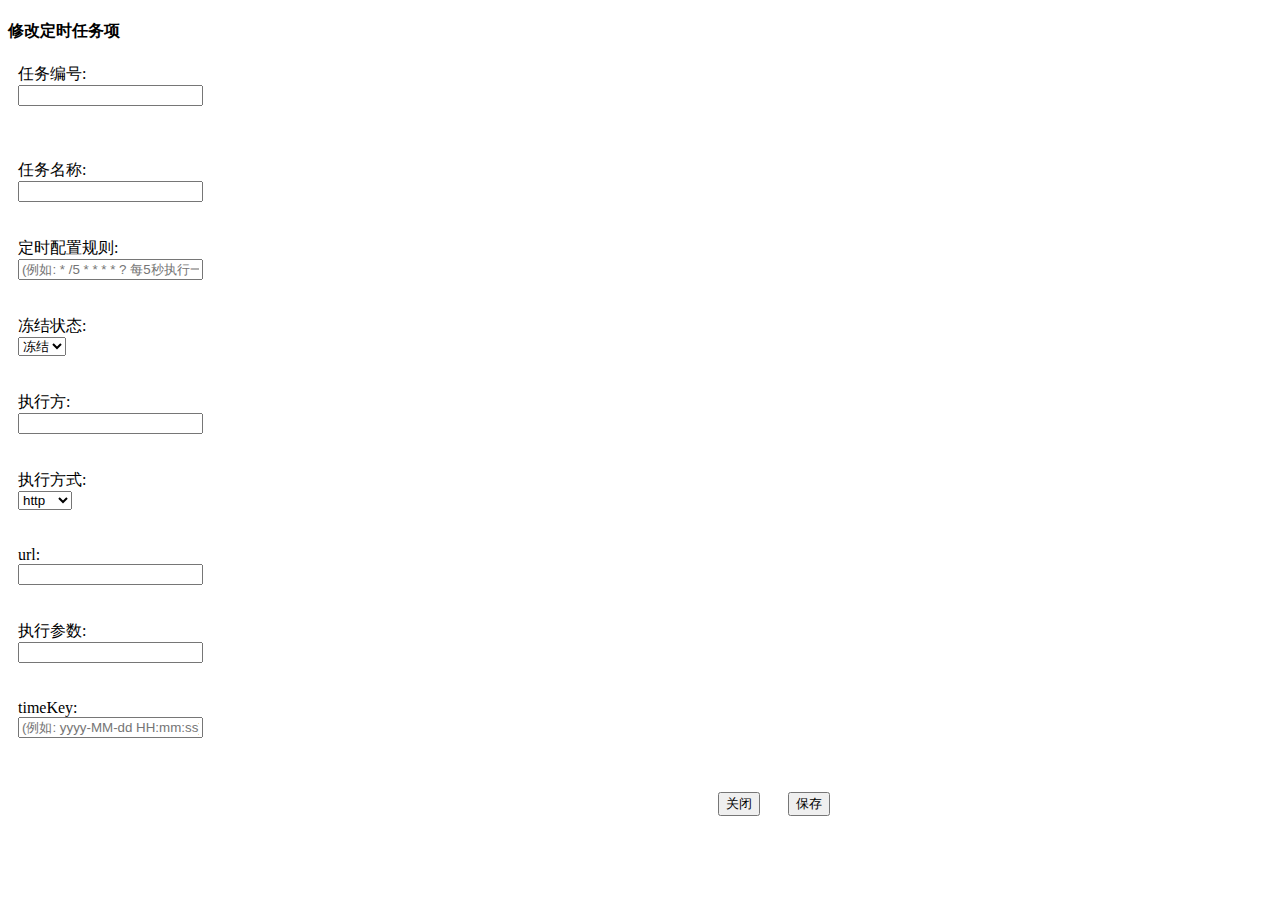
<file: src/main/resources/templates/updatetask.html>
<!DOCTYPE html>
<html xmlns:th="http://www.thymeleaf.org">
<head>
    <meta charset="UTF-8">
    <title>定时任务修改</title>
    <!-- jquery -->
    <script type="text/javascript" th:src="@{/js/jquery.min.js}"></script>
    <link rel="stylesheet" type="text/css" th:href="@{/css/animate.min.css}"/>
    <link rel="stylesheet" type="text/css" th:href="@{/css/bootstrap.min.css}"/>
    <link rel="stylesheet" type="text/css" th:href="@{/css/font-awesome.min.css}"/>
    <link rel="stylesheet" type="text/css" th:href="@{/css/mediaelementplayer.css}"/>
    <link rel="stylesheet" type="text/css" th:href="@{/css/red.css}"/>
    <link rel="stylesheet" type="text/css" th:href="@{/css/simple-line-icons.css}"/>
    <link rel="stylesheet" type="text/css" th:href="@{/css/style.css}"/>
</head>
<body>
<div class="col-md-12 top-20 padding-0">
    <div class="col-md-12">
        <div class="panel">
            <div class="panel-body">
                <div class="panel-heading">
                    <h4>修改定时任务项</h4>
                </div>
                <div class="col-md-6" style="padding-left:10px;">
                    <form action="/quartz/edit/task" method="post">
                        <input type="hidden" th:value="${taskInformation.id}" name="id" id="id"/>
                        <input type="hidden" th:value="${taskInformation.version}" name="version" id="version"/>
                        <input type="hidden" th:value="${taskInformation.createtime}" name="createtime"
                               id="createtime"/>
                        <input type="hidden" th:value="${taskInformation.lastmodifytime}" name="lastmodifytime"
                               id="lastmodifytime"/>
                        <input type="hidden" th:value="${taskInformation.frozentime}" name="frozentime"
                               id="frozentime"/>
                        <input type="hidden" th:value="${taskInformation.unfrozentime}" name="unfrozentime"
                               id="unfrozentime"/>
                        <div class="form-group"><label class="col-sm-2 control-label text-right">任务编号:</label>
                            <div class="col-sm-10"><input type="text" th:value="${taskInformation.taskno}" name="taskno"
                                                          id="taskno" class="form-control">
                            </div>
                        </div>
                        <br/> <br/> <br/>
                        <div class="form-group"><label class="col-sm-2 control-label text-right">任务名称:</label>
                            <div class="col-sm-10"><input type="text" th:value="${taskInformation.taskname}"
                                                          name="taskname" id="taskname"
                                                          class="form-control"></div>
                        </div>
                        <br/> <br/>
                        <div class="form-group"><label class="col-sm-2 control-label text-right">定时配置规则:</label>
                            <div class="col-sm-10"><input type="text" placeholder="(例如: * /5 * * * * ? 每5秒执行一次)"
                                                          name="schedulerrule"
                                                          th:value="${taskInformation.schedulerrule}" id="schedulerrule"
                                                          class="form-control">
                            </div>
                        </div>
                        <br/> <br/>
                        <div class="form-group"><label class="col-sm-2 control-label text-right">冻结状态:</label>
                            <div class="col-sm-10">
                                <select class="form-control" id="frozenstatus">
                                    <option th:value="FROZEN" th:selected="${taskInformation.frozenstatus == 'FROZEN'}">
                                        冻结
                                    </option>
                                    <option th:value="UNFROZEN"
                                            th:selected="${taskInformation.frozenstatus == 'UNFROZEN'}">解冻
                                    </option>
                                </select>
                            </div>
                        </div>

                        <br/> <br/>
                        <div class="form-group"><label class="col-sm-2 control-label text-right">执行方:</label>
                            <div class="col-sm-10"><input type="text" th:value="${taskInformation.executorno}"
                                                          name="executorno" id="executorno"
                                                          class="form-control"></div>
                        </div>
                        <br/> <br/>
                        <div class="form-group"><label class="col-sm-2 control-label text-right">执行方式:</label>
                            <div class="col-sm-10">
                                <select class="form-control" id="sendtype">
                                    <option th:value="http" th:selected="${taskInformation.sendtype == 'http'}">http
                                    </option>
                                    <option th:value="kafka" th:selected="${taskInformation.sendtype == 'kafka'}">
                                        kafka
                                    </option>
                                </select>
                            </div>
                        </div>
                        <br/> <br/>
                        <div class="form-group"><label class="col-sm-2 control-label text-right">url:</label>
                            <div class="col-sm-10"><input type="text" name="url" th:value="${taskInformation.url}"
                                                          id="url" class="form-control"></div>
                        </div>
                        <br/> <br/>
                        <div class="form-group"><label class="col-sm-2 control-label text-right">执行参数:</label>
                            <div class="col-sm-10"><input type="text" name="executeparamter"
                                                          th:value="${taskInformation.executeparamter}"
                                                          id="executeparamter"
                                                          class="form-control"></div>
                        </div>
                        <br/><br/>
                        <div class="form-group"><label class="col-sm-2 control-label text-right">timeKey:</label>
                            <div class="col-sm-10"><input type="text" placeholder="(例如: yyyy-MM-dd HH:mm:ss)"
                                                          name="timekey" th:value="${taskInformation.timekey}"
                                                          id="timekey" class="form-control"></div>
                        </div>
                        <br/> <br/><br/>
                        <input type="button" class="btn btn-3d btn-danger" th:onclick="'history.go(-1);'" align="left"
                               style="float:left;margin-left:700px;" value="关闭"/>&nbsp;&nbsp;&nbsp;&nbsp;&nbsp;&nbsp;
                        <input type="button" class="btn  btn-3d btn-success" id="updatetask" align="right" value="保存"/>
                    </form>
                    <!--</div>-->
                </div>
            </div>
        </div>
    </div>
</div>

<script type="text/javascript" th:inline="javascript">

    $(function () {
        $("#updatetask").on('click', function (e) {
            var taskno = $("#taskno").val();
            var taskname = $("#taskname").val();
            var schedulerrule = $("#schedulerrule").val();
            var frozenstatus = $("#frozenstatus").val();
            var executorno = $("#executorno").val();
            var sendtype = $("#sendtype").val();
            var url = $("#url").val();
            var executeparamter = $("#executeparamter").val();
            var timekey = $("#timekey").val();
            var id = $("#id").val();
            var version = $("#version").val();
            var createtime = $("#createtime").val();
            var lastmodifytime = $("#lastmodifytime").val();
            var frozentime = $("#frozentime").val();
            var unfrozentime = $("#unfrozentime").val();
            $.ajax({
                url: "/quartz/edit/task",
                dataType: "json",
                type: "POST",
                data: {
                    "taskno": taskno,
                    "taskname": taskname,
                    "schedulerrule": schedulerrule,
                    "frozenstatus": frozenstatus,
                    "executorno": executorno,
                    "sendtype": sendtype,
                    "url": url,
                    "executeparamter": executeparamter,
                    "timekey": timekey,
                    "id": id,
                    "version": version,
                    "createtime": createtime,
                    "lastmodifytime": lastmodifytime,
                    "frozentime": frozentime,
                    "unfrozentime": unfrozentime
                },
                success: function (result) {
                    if (result.code == 200) {
                        alert("更新成功!");
                        location.href = "/";
                    } else if (result.code == 1002) {
                        alert("更新失败!");
                    }
                    else {
                        alert("system error");
                    }
                }
            })
        });
    });
</script>
</body>
</html>
</file>
